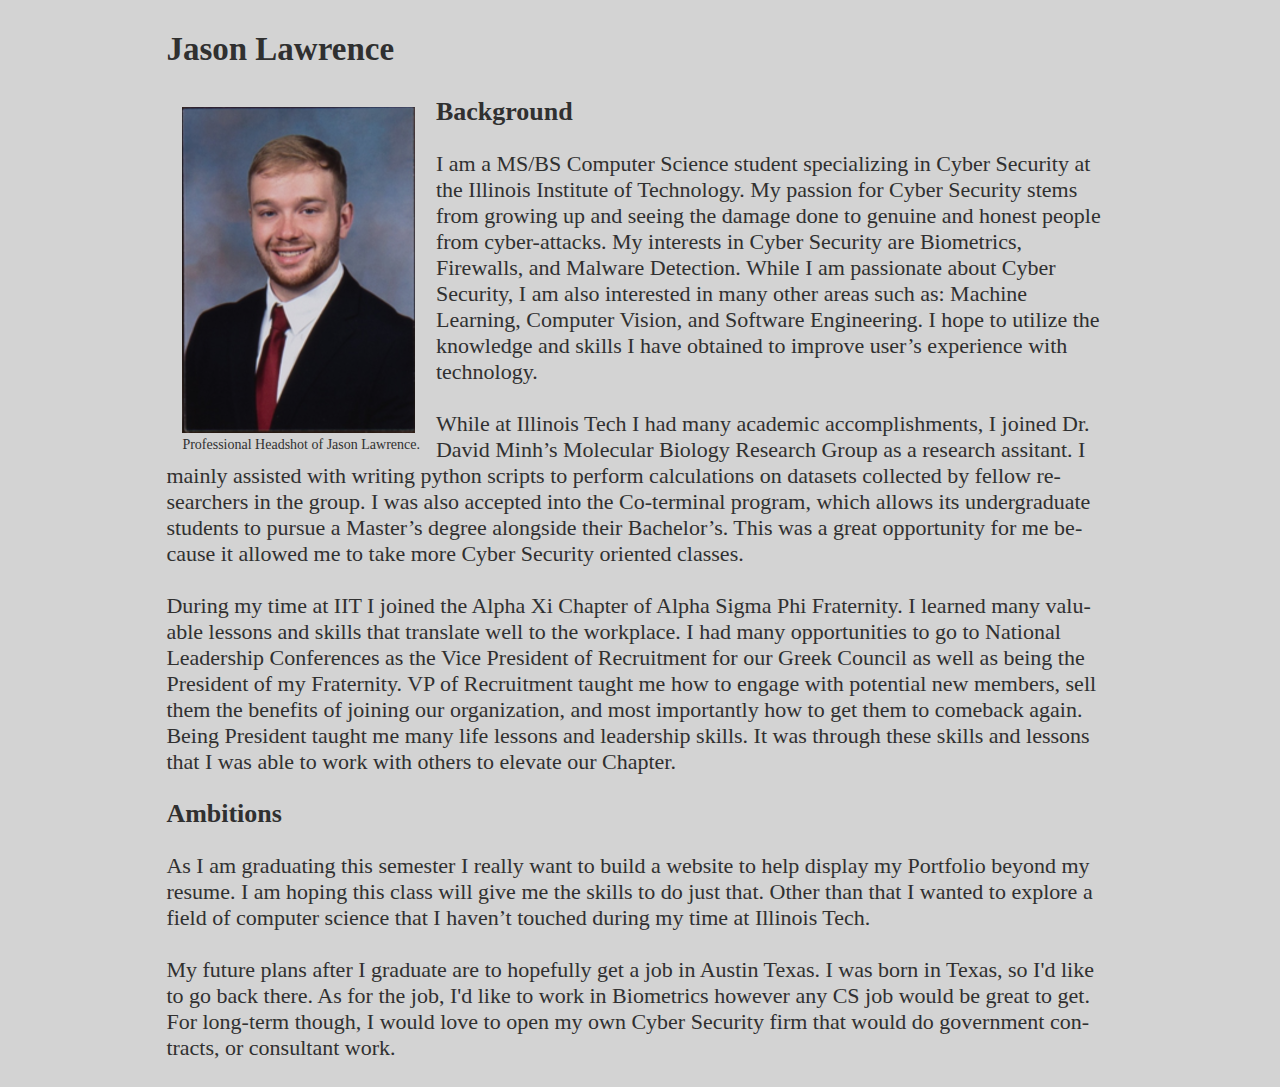
<file: Projects/project-1/index.html>
<!DOCTYPE html>
<html lang="en">
  <head>
    <meta charset="utf-8" />
    <meta name="viewport" content="width=device-width, initial-scale=1.0, shrink-to-fit=no"/>
    <title>Biography</title>
    <link rel="stylesheet" type="text/css" href="style.css">
  </head>
  <body>
    <h1>Jason Lawrence</h1>
    <figure>
      <img class="headshot" src="headshot.png" alt="Photo of Jason Lawrence">
      <figcaption>
        Professional Headshot of Jason Lawrence.
      </figcaption>
    </figure>
    <h2>Background</h2>
    <p>I am a MS/BS Computer Science student specializing in Cyber Security at the
      Illinois Institute of Technology. My passion for Cyber Security stems from
      growing up and seeing the damage done to genuine and honest people from
      cyber-attacks. My interests in Cyber Security are Biometrics, Firewalls, and
      Malware Detection. While I am passionate about Cyber Security, I am also
      interested in many other areas such as: Machine Learning, Computer Vision, and
      Software Engineering. I hope to utilize the knowledge and skills I have obtained
      to improve user’s experience with technology.</p>

    <p>While at Illinois Tech I had many academic accomplishments, I joined Dr.
      David Minh’s Molecular Biology Research Group as a research assitant. I mainly
      assisted with writing python scripts to perform calculations on datasets
      collected by fellow researchers in the group. I was also accepted into the
      Co-terminal program, which allows its undergraduate students to pursue a
      Master’s degree alongside their Bachelor’s. This was a great opportunity for
      me because it allowed me to take more Cyber Security oriented classes.</p>

    <p>During my time at IIT I joined the Alpha Xi Chapter of Alpha Sigma Phi
      Fraternity. I learned many valuable lessons and skills that translate well to
      the workplace. I had many opportunities to go to National Leadership
      Conferences as the Vice President of Recruitment for our Greek Council as well
      as being the President of my Fraternity. VP of Recruitment taught me how to
      engage with potential new members, sell them the benefits of joining our
      organization, and most importantly how to get them to comeback again. Being
      President taught me many life lessons and leadership skills. It was through
      these skills and lessons that I was able to work with others to elevate our
      Chapter.</p>

    <h2>Ambitions</h2>

    <p>As I am graduating this semester I really want to build a website to help
      display my Portfolio beyond my resume. I am hoping this class will give me the
      skills to do just that. Other than that I wanted to explore a field of computer
      science that I haven’t touched during my time at Illinois Tech.</p>

    <p>My future plans after I graduate are to hopefully get a job in Austin
      Texas. I was born in Texas, so I'd like to go back there. As for the job,
      I'd like to work in Biometrics however any CS job would be great to get.
      For long-term though, I would love to open my own Cyber Security firm that
      would do government contracts, or consultant work.</p>
  </body>
</html>
</file>
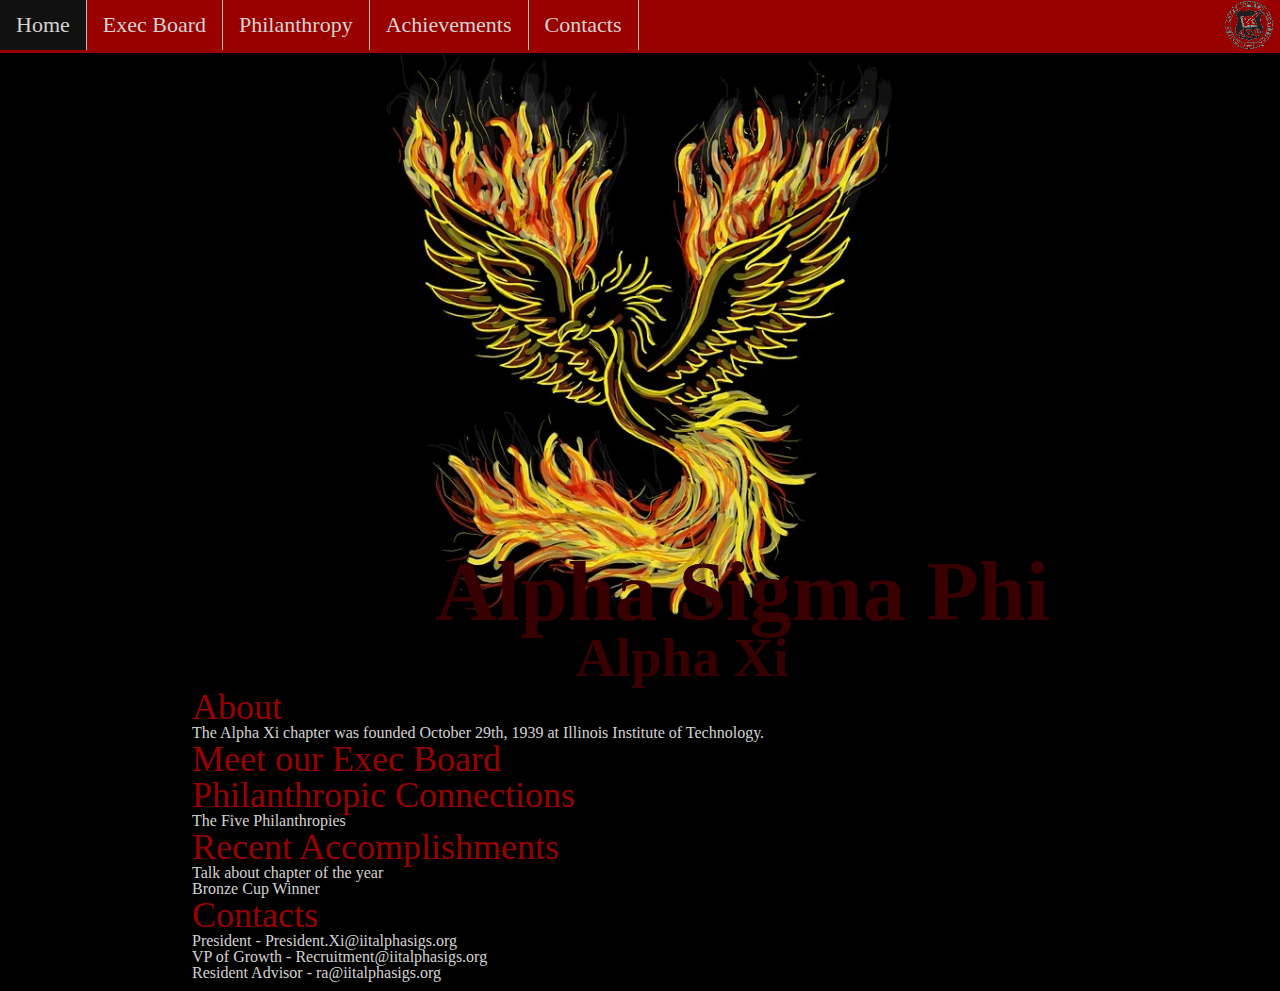
<file: Projects/project-2/index.html>
<!DOCTYPE html>
<html lang="en">
  <head>
    <meta charset="utf-8" />
    <meta name="viewport" content="width=device-width, initial-scale=1.0, shrink-to-fit=no"/>
    <title>Alpha Sigma Phi - Alpha Xi</title>
    <link rel="stylesheet" type="text/css" href="style.css">
  </head>
  <body>
    <ul class="nav">
      <li class="nav-item"><a href="#home">Home</a></li>
      <li class="nav-item"><a href="#exec">Exec Board</a></li>
      <li class="nav-item"><a href="#chairity">Philanthropy</a></li>
      <li class="nav-item"><a href="#achiev">Achievements</a></li>
      <li class="nav-item"><a href="#cont">Contacts</a></li>
      <li class="nav-item" id="logo"><img src="asplogo.png" alt="asplogo">
    </ul>
    <img class="phoenix" src="phoenix.webp" alt="pheonix">
    <h1 class="fraternity">Alpha Sigma Phi</h1>
    <h1 class="chapter">Alpha Xi</h1>
    <article>
      <h2 class="about" id="home">About</h2>
        <p>
          The Alpha Xi chapter was founded October 29th, 1939 at Illinois Institute of Technology. 
        </p>
      <h2 class="e-board" id="exec">Meet our Exec Board</h2>
        <p>

        </p>
      <h2 class="phil" id="chairity">Philanthropic Connections</h2>
        <p>
          The Five Philanthropies
        </p>
      <h2 class="accomp" id="achiev">Recent Accomplishments</h2>
        <p>
          Talk about chapter of the year
        </p>
        <p>
          Bronze Cup Winner
        </p>
      <h2 class="contact" id="cont">Contacts</h2>
        <ul>
          <li>President        - President.Xi@iitalphasigs.org</li>
          <li>VP of Growth     - Recruitment@iitalphasigs.org</li>
          <li>Resident Advisor - ra@iitalphasigs.org</li>
        </ul>
    </article>
  </body>
</html>
</file>
<file: Projects/project-1/style.css>
/* http://meyerweb.com/eric/tools/css/reset/
   v2.0 | 20110126
   License: none (public domain)
*/
a,abbr,acronym,address,applet,article,aside,audio,b,big,blockquote,body,canvas,caption,center,cite,code,dd,del,details,dfn,div,dl,dt,em,embed,fieldset,figcaption,figure,footer,form,h1,h2,h3,h4,h5,h6,header,hgroup,html,i,iframe,img,ins,kbd,label,legend,li,mark,menu,nav,object,ol,output,p,pre,q,ruby,s,samp,section,small,span,strike,strong,sub,summary,sup,table,tbody,td,tfoot,th,thead,time,tr,tt,u,ul,var,video{margin:0;padding:0;border:0;font-size:100%;font:inherit;vertical-align:baseline}article,aside,details,figcaption,figure,footer,header,hgroup,menu,nav,section{display:block}html{line-height:1}body{line-height:inherit;}ol,ul{list-style:none}blockquote,q{quotes:none}blockquote:after,blockquote:before,q:after,q:before{content:'';content:none}table{border-collapse:collapse;border-spacing:0}

/* Begin site styles... */

html{
  font-family: serif, sans-serif, Helvetica;
}

body{
  background: #D3D3D3;
  color: #303030;
  font-size: 22px;
  margin: 0 13%;
}

h1{
  font-weight: bold;
  font-size: 1.5em; /* 33px */
  line-height: 1em;
  margin-top: 1em;
  margin-bottom: 1em;
}

h2{
  font-weight: bold;
  font-size: 1.1818em; /* 26px */
  line-height: 1em; /*26 /26 */
  margin-top: 1em;
  margin-bottom: 1em;
}

p{
  line-height: 1.1818em; /*roughly 26px for our flow*/
  hyphens: auto;
  margin: 1.18em 0;
}

figure{
  display: inline-block;
  float: left;
  padding: 8px 16px;
}

figure img {
  vertical-align: top;
}

figure figcaption{
  padding-top: 5px;
  font-size: 14px;
}

.headshot{
  display: block;
  max-width: 100%;
}
</file>
<file: Projects/project-2/style.css>
/* http://meyerweb.com/eric/tools/css/reset/
   v2.0 | 20110126
   License: none (public domain)
*/

a,abbr,acronym,address,applet,article,aside,audio,b,big,blockquote,body,canvas,caption,center,cite,code,dd,del,details,dfn,div,dl,dt,em,embed,fieldset,figcaption,figure,footer,form,h1,h2,h3,h4,h5,h6,header,hgroup,html,i,iframe,img,ins,kbd,label,legend,li,mark,menu,nav,object,ol,output,p,pre,q,ruby,s,samp,section,small,span,strike,strong,sub,summary,sup,table,tbody,td,tfoot,th,thead,time,tr,tt,u,ul,var,video{margin:0;padding:0;border:0;font-size:100%;font:inherit;vertical-align:baseline}article,aside,details,figcaption,figure,footer,header,hgroup,menu,nav,section{display:block}html{line-height:1}body{line-height:inherit;}ol,ul{list-style:none}blockquote,q{quotes:none}blockquote:after,blockquote:before,q:after,q:before{content:'';content:none}table{border-collapse:collapse;border-spacing:0}

/* Begin site styles... */

html{
  font-family: serif, sans-serif, Helvetica;
}

body{
  background: black;
  color: #D3D3D3;
}

.nav{
  background-color: #990000; /* Crimson Red */
  margin: 0;
  overflow: hidden;
  position: fixed;
  top: 0;
  width: 100%;
}

.nav-item{
  float: left;
  border-right: 1px solid #bbb;
}

.nav-item:last-child{
  border-right: none;
}

.nav-item a{
  color: #D3D3D3;
  display: block;
  font-size: 22px;
  padding: 14px 16px;
  text-align: center;
  text-decoration: none;
}

#logo{
  float: right;
}

.nav-item a:hover{
  background-color:#111;
}

.phoenix{
  display: block;
  margin-left: auto;
  margin-right: auto;
  width: 45%;
}

h1{
  color: #380000; /* Crimson Red */
  font-weight: bold;
}

.fraternity{
  font-size: 85px;
  top: 61%;
  left: 34%;
  position: absolute;
}

.chapter{
  font-size: 55px;
  position: absolute;
  top:70%;
  left: 45%
}

article{
  margin: 10px 15%;
}

h2{
  color: #990000; /* Crimson Red */
  font-size: 36px;

}
</file>
